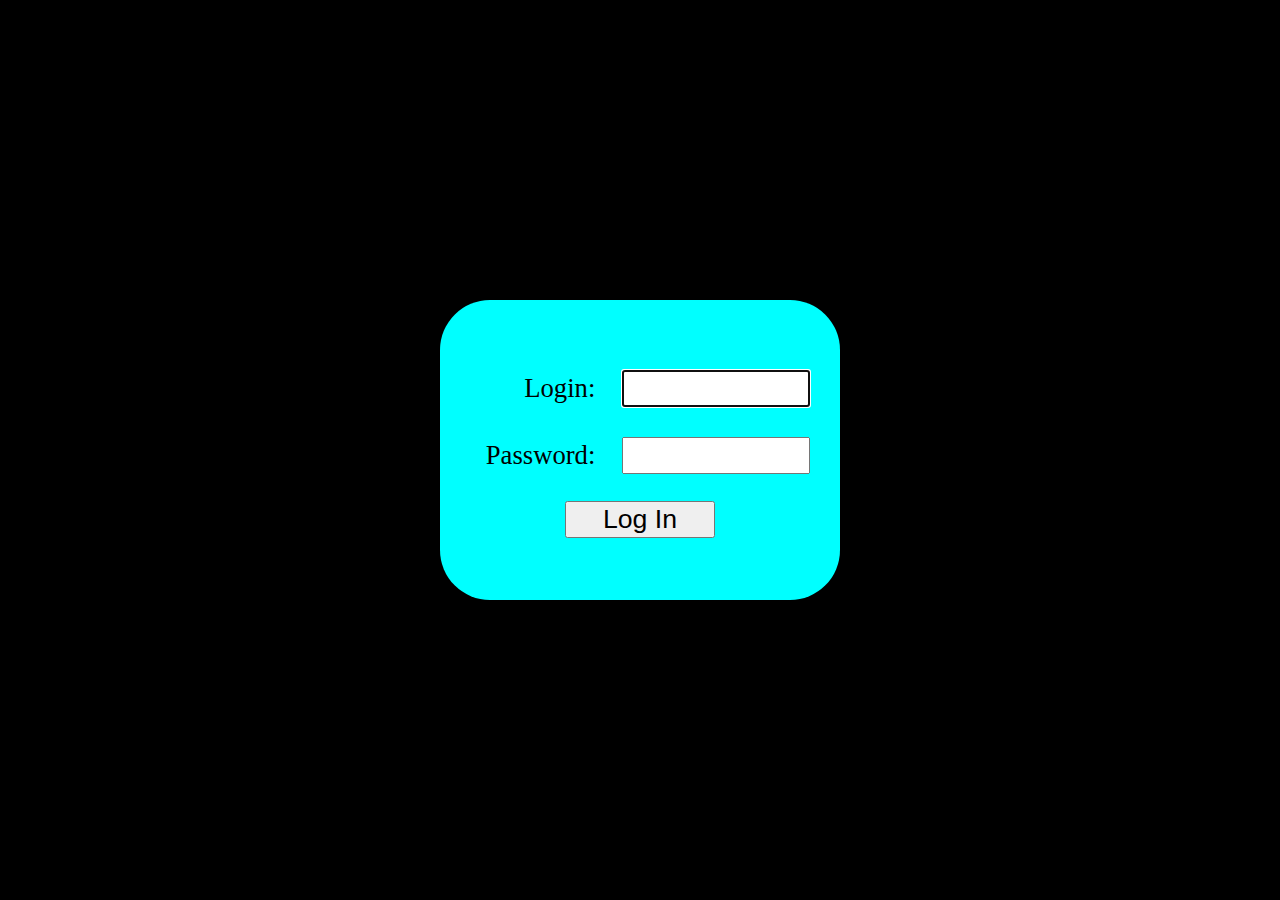
<file: src/main/resources/static/index.html>
<!DOCTYPE html>
<html ng-app="loginApp">
<head>
    <title>SignIn</title>
    <meta charset="utf-8"/>
    <script src="js/cookie.js"></script>
    <script src="js/md5.min.js"></script>
    <script src="js/angular.js"></script>
    <script src="js/login.js"></script>
    <link href="css/login.css" rel="stylesheet" type="text/css"/>
</head>
<body ng-cloak>
<div ng-controller="loginController">
    <form>
        <p class="p1">Login: <input type="text" ng-model="username" name="login" autofocus/></p>
        <p class="p2">Password: <input type="password" ng-model="password" name="password"/></p>
        <p class="p3" ng-model="message">{{message}}</p>
        <input class="loginButton" type="submit" ng-click="sendUser()" value="Log In"/>
    </form>
</div>
</body>
</html>
</file>
<file: src/main/resources/static/css/login.css>
body {
    background-color: black;
    font-size: 20pt;
}

form {
    position: absolute;
    width: 400px;
    height: 300px;
    left: 50%;
    top: 50%;
    margin-left: -200px;
    margin-top: -150px;
    background-color: aqua;
    border-radius: 50px;
}

.p1 {
    position: relative;
    margin-left: 30px;
    margin-top: 70px;
    margin-right: 30px;
    text-align: right;   
}

.p2 {
    position: relative;
    margin-left: 30px;
    margin-top: 30px;
    margin-right: 30px;
    text-align: right;   
}

.p3 {
    color: red;
    position: relative;
    margin-left: 30px;
    margin-top: 20px;
    margin-right: 30px;
    text-align: center;
    font-size: 20px;
}

input {
    width: 180px;
    font-size: 20pt;
    margin-left: 20px;
}

.loginButton {   
    position: relative; 
    width: 150px;
    left: 50%;
    margin-left: -75px;

    /*margin-top: 35px;*/
}
</file>
